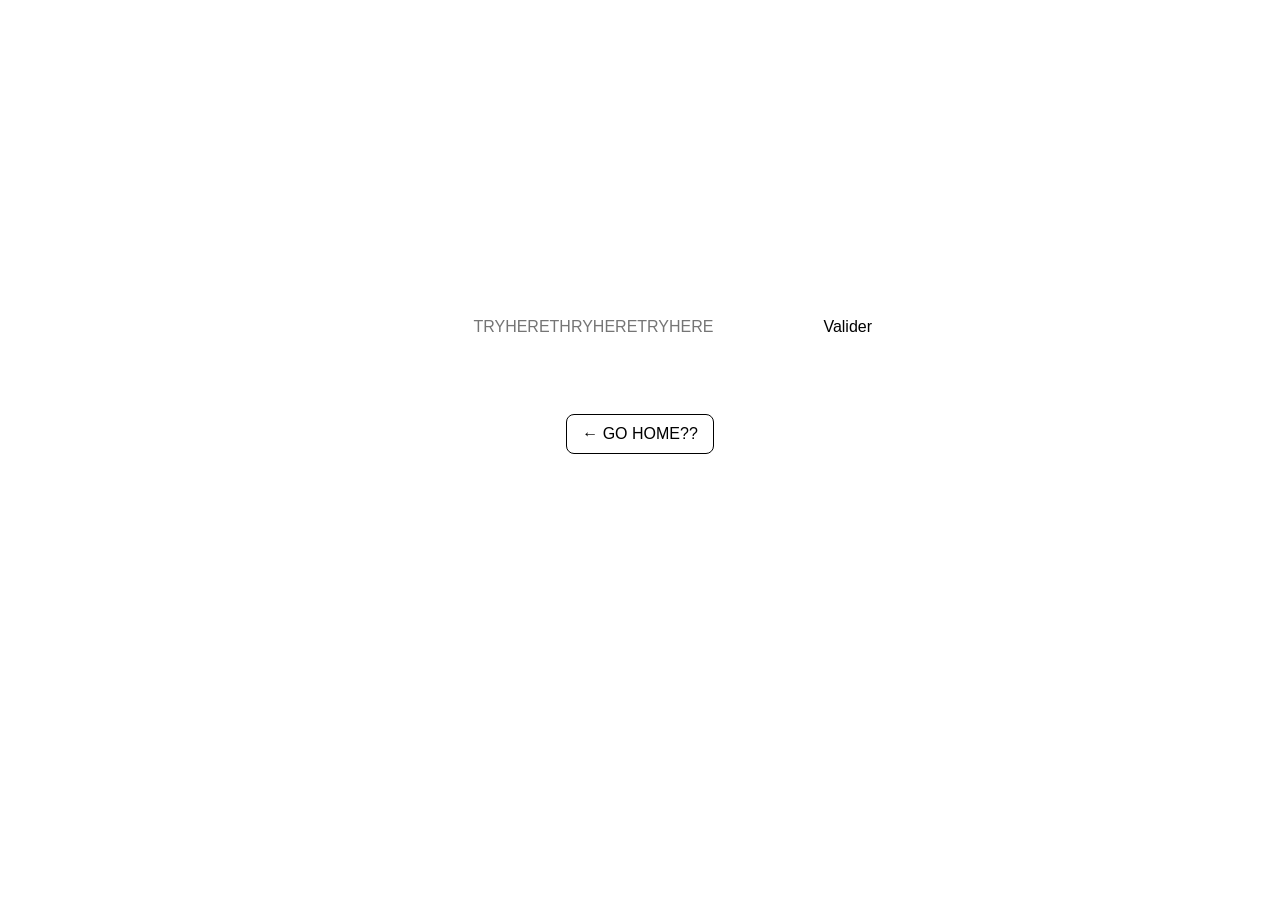
<file: page4.html>
<!DOCTYPE html>
<html lang="fr">

<head>
  <meta charset="UTF-8">
  <title>KNOWLEDGE</title>

  <link rel="stylesheet" href="page4.css">
</head>

<body>

  <input type="text"
         id="codeInput"
         placeholder="TRYHERETHRYHERETRYHERE">

  <button onclick="checkCode()">Valider</button>

  <p id="message"></p>

  <!-- BOUTON RETOUR ACCUEIL -->
  <a href="index.html" class="back-home">← GO HOME??</a>

  <script>

    function checkCode() {

      let code = document.getElementById("codeInput").value;

      if (code === "HOME") {

        document.getElementById("message").innerText = "Code correct ✔️";

      }

      else if (code === "WHOAREU") {

        window.location.href = "WHOAREU.html";

      }

      else if (code === "DONTTRUSTME") {

        window.location.href = "screamer.html";

      }

      else {

        document.getElementById("message").innerText = ":((";
      }
    }

  </script>

</body>

</html>
</file>
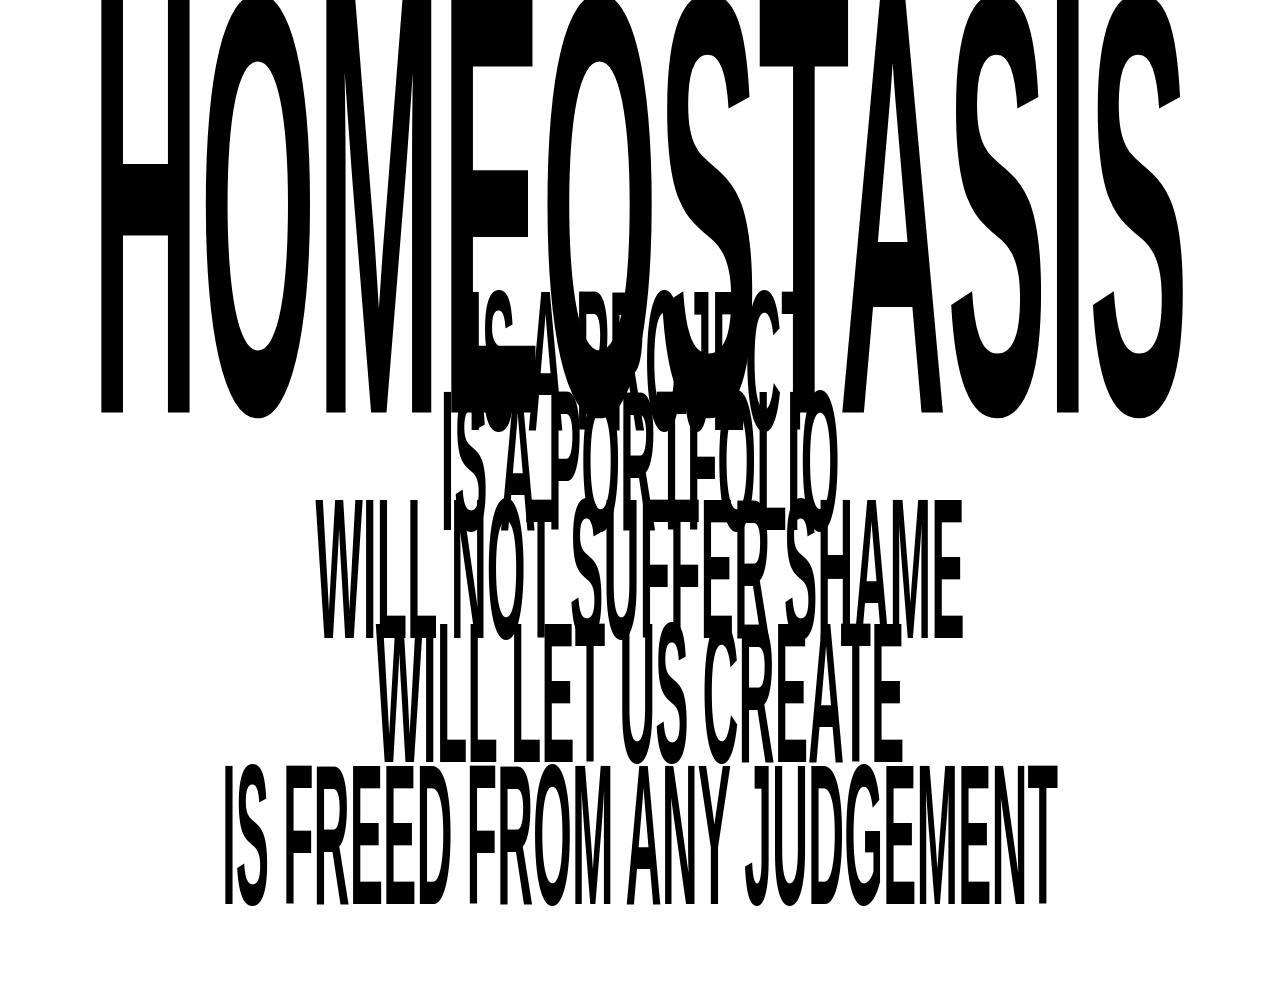
<file: WHOAREU.html>
<!DOCTYPE html>
<html lang="fr">

<head>
  <meta charset="UTF-8">
  <title>HOMEOSTASIS</title>
  <link rel="stylesheet" href="WHOAREU.css">
</head>

<body>

  <h1 class="stretched-text">
HOMEOSTASIS
 </h1>

  <h2 class="stretched-text">
IS A PROJECT 
 </h2>

  <h3 class="stretched-text">
IS A PORTFOLIO 
 </h3>

  <h4 class="stretched-text">
WILL NOT SUFFER SHAME
 </h4>

  <h5 class="stretched-text">
WILL LET US CREATE 
 </h5>

  <h6 class="stretched-text">
IS FREED FROM ANY JUDGEMENT 
 </h6>

</body>

</html>
</file>
<file: page4.css>
/* PAGE */
body {
  margin: 0;
  padding: 0;

  background-color: white;
  color: black;

  font-family: Arial, sans-serif;
  text-align: center;
}


/* INPUT */
input {
  margin-top: 300px;

  padding: 18px;
  width: 375px;

  font-size: 16px;
  text-align: center;

  border: none;
  border-radius: 8px;

  outline: none;
}

/* BOUTON */
button {
  margin-top: 15px;

  padding: 12px 20px;

  border: none;
  border-radius: 8px;

  background-color: white;
  color: black;

  font-size: 16px;
  cursor: pointer;

  transition: 0.3s;
}

button:hover {
  background-color: gray;
  color: white;
}

/* MESSAGE */
#message {
  margin-top: 20px;
  font-size: 18px;
  font-weight: bold;
}

/* BOUTON RETOUR ACCUEIL */
.back-home {
  display: inline-block;

  margin-top: 40px;
  margin-bottom: 40px;

  color: black;
  text-decoration: none;

  border: 1px solid black;

  padding: 10px 15px;

  border-radius: 8px;

  transition: 0.3s;
}

.back-home:hover {
  background-color: white;
  color: black;
}
</file>
<file: WHOAREU.css>
body {
  margin: 0;

  background-color: white;

  font-family: "Bahnschrift", sans-serif;

  text-align: center;
}

/* STRETCHED EFFECT */
.stretched-text {
  display: block;

  transform: scaleY(4);
}

/* TITLE */
h1 {
  font-size: 150px;

  font-weight: 800;

  margin-top: 120px;	

  margin-bottom: 40px;
}


h2,
h3,
h4,
h5,
h6,
h7,
h8,
h9,
h10 {

  font-size: 50px;

  font-weight: 700;

  margin-top: 0;
}
</file>
